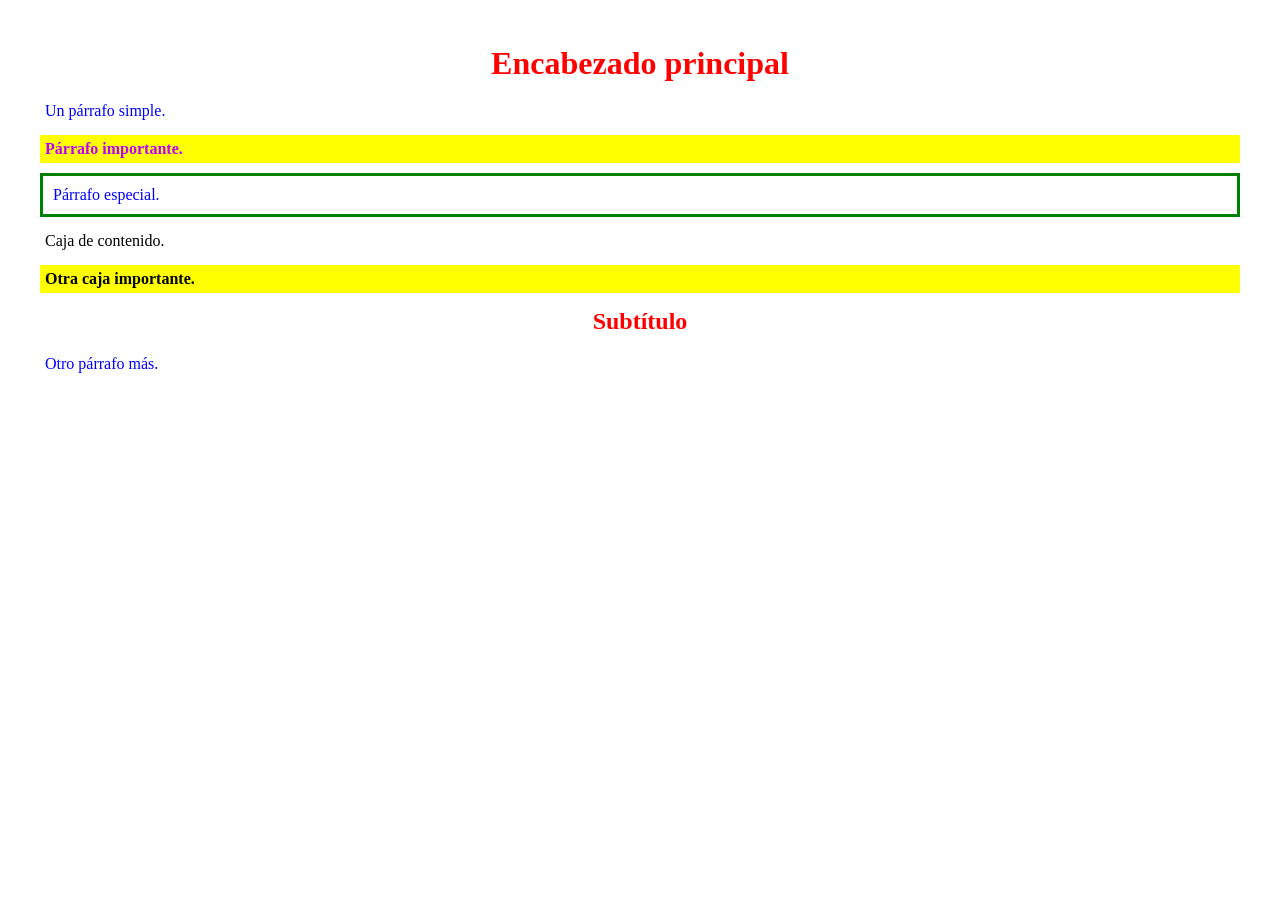
<file: index.html>
<!DOCTYPE html>
<html lang="en">
 <head>
    <meta charset="UTF-8">
    <meta name="viewport" content="width=device-width, initial-scale=1.0">
    <title>Document</title>
    <link rel="stylesheet" href="style.css">
 </head>
 <body>
   <h1>Encabezado principal</h1>
    <p>Un párrafo simple.</p>
    <p class="importante">Párrafo importante.</p>
    <p id="especial">Párrafo especial.</p>
    <div class="caja">Caja de contenido.</div>
    <div class="importante">Otra caja importante.</div>
   <h2>Subtítulo</h2>
    <p>Otro párrafo más.</p>
 </body>
</html>
</file>
<file: style.css>
/* 1. Todos los párrafos en azul y con fuente Verdana */
p {
    color: blue;
    font-family: Verdana;
}

/* 2. Todos los elementos con clase importante */
.importante {
    background-color: yellow;
    font-weight: 800;
}

/* 3. Elemento con ID especial */
#especial {
    border: 3px solid green;
    padding: 10px;
}

/* 4. Margen y padding para todos los elementos */
* {
    margin: 10px;
    padding: 5px;
}

/* 5. Encabezados rojos y centrados */
h1, h2 {
    color: red;
    text-align: center;
}

/* 6. Párrafos con clase importante en morado */
p.importante {
    color: #BC00FF;
}
</file>
